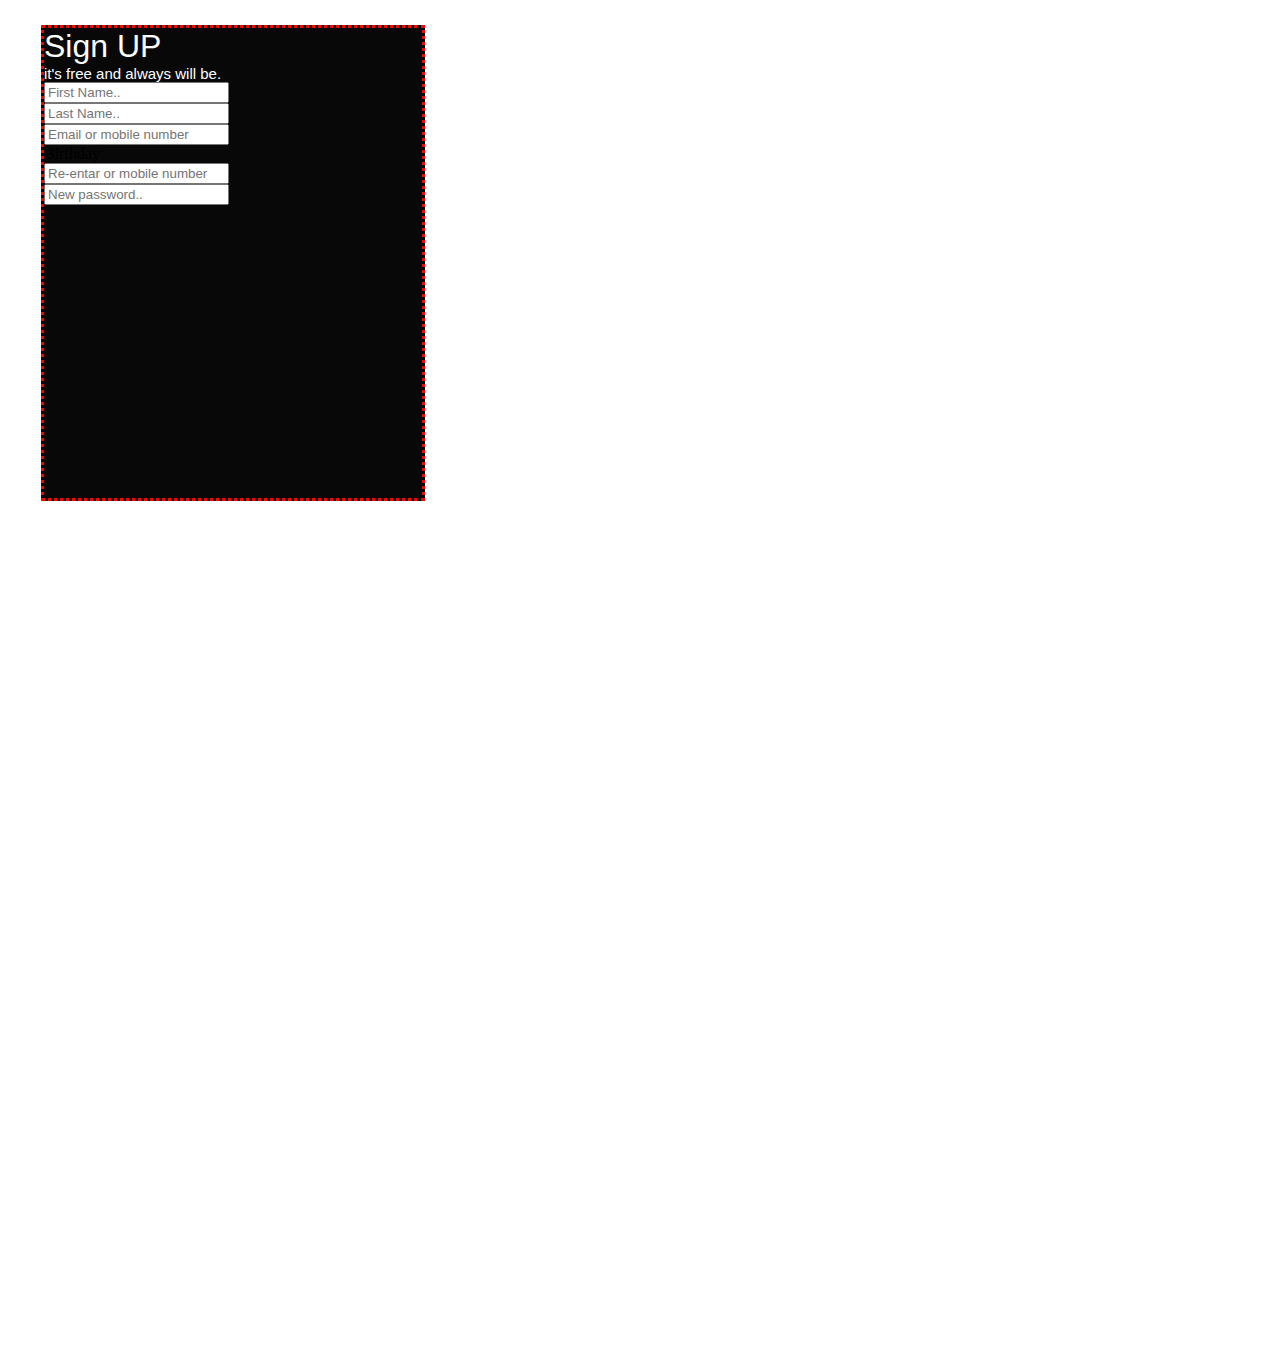
<file: mytestfbtime/index.html>
<!DOCTYPE html>
<html>
<head>
	<title>sign up</title>
	<style type="text/css">
		
*{
		margin: 0;
	}	

div#container {
    width: 1200px;
    height: 1365px;
    /* background: #a094dc; */
    margin: auto;
}


div#newbox1 {
    display: inline-block;
    vertical-align: middle;
    width: 378px;
    background-color: #080808;
    height: 470px;
    margin-top: 25px;
    border-style: dotted;
    border-color: #fd0000;
    margin-left: 1px;
}

div#sup {
    margin-left: auto;
    font-family: helvetica;
    color: white;
    text-align: left;
    font-size: xx-large;
}

div#free {
    margin-left: auto;
    font-family: helvetica;
    color: white;
    text-align: left;
    font-size: 15px;
}


form#bfn {
    margin-left: 25px;
}







	</style> 
 </head>
<body>
<div id="container">
<div id="newbox1">
<div id="sup">Sign UP</div>
<div id="free">it's free and always will be.</div>

<div id="fn">	
<form id="bfn"></div>
  <input type="text" name="First Name" placeholder="First Name..">
</form>

<div id="ln">	
<form id="bln">
  <input type="text" name="Last Name" placeholder="Last Name..">
</form>

<div id="mf">	
<form id="bmf">
  <input type="text" name="Email or mobile number" placeholder="Email or mobile number">
</form>
<div id="yself">Birthday</div>
<div id="bday">	
<form id="bmday">
  <input type="text" name="Re-entar or mobile number" placeholder="Re-entar or mobile number">
</form>




<div id="pass">	
<form id="bpass">
  <input type="text" name="New password" placeholder="New password..">
 </form>







</body>
</html>
</file>
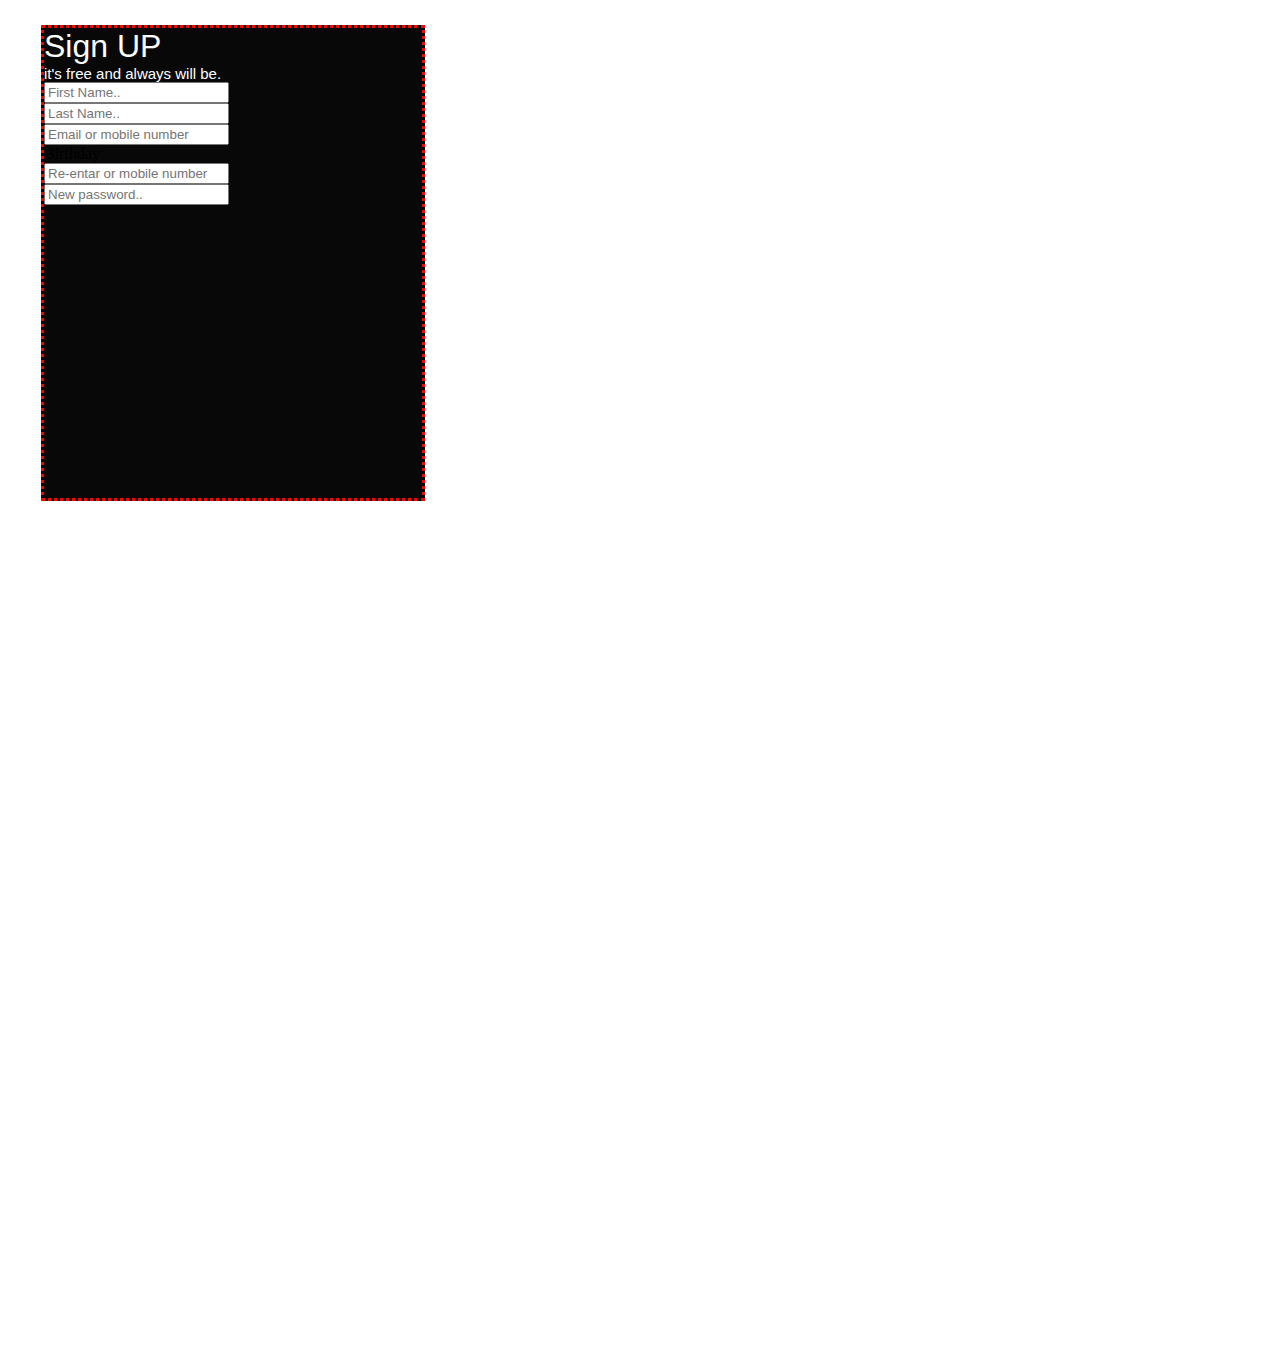
<file: test_fb/index.html>
<!DOCTYPE html>
<html>
<head>
	<title>sign up</title>
	<style type="text/css">
		
*{
		margin: 0;
	}	

div#container {
    width: 1200px;
    height: 1365px;
    /* background: #a094dc; */
    margin: auto;
}


div#newbox1 {
    display: inline-block;
    vertical-align: middle;
    width: 378px;
    background-color: #080808;
    height: 470px;
    margin-top: 25px;
    border-style: dotted;
    border-color: #fd0000;
    margin-left: 1px;
}

div#sup {
    margin-left: auto;
    font-family: helvetica;
    color: white;
    text-align: left;
    font-size: xx-large;
}

div#free {
    margin-left: auto;
    font-family: helvetica;
    color: white;
    text-align: left;
    font-size: 15px;
}


form#bfn {
    margin-left: 25px;
}







	</style> 
 </head>
<body>
<div id="container">
<div id="newbox1">
<div id="sup">Sign UP</div>
<div id="free">it's free and always will be.</div>

<div id="fn">	
<form id="bfn"></div>
  <input type="text" name="First Name" placeholder="First Name..">
</form>

<div id="ln">	
<form id="bln">
  <input type="text" name="Last Name" placeholder="Last Name..">
</form>

<div id="mf">	
<form id="bmf">
  <input type="text" name="Email or mobile number" placeholder="Email or mobile number">
</form>
<div id="yself">Birthday</div>
<div id="bday">	
<form id="bmday">
  <input type="text" name="Re-entar or mobile number" placeholder="Re-entar or mobile number">
</form>




<div id="pass">	
<form id="bpass">
  <input type="text" name="New password" placeholder="New password..">
 </form>







</body>
</html>
</file>
